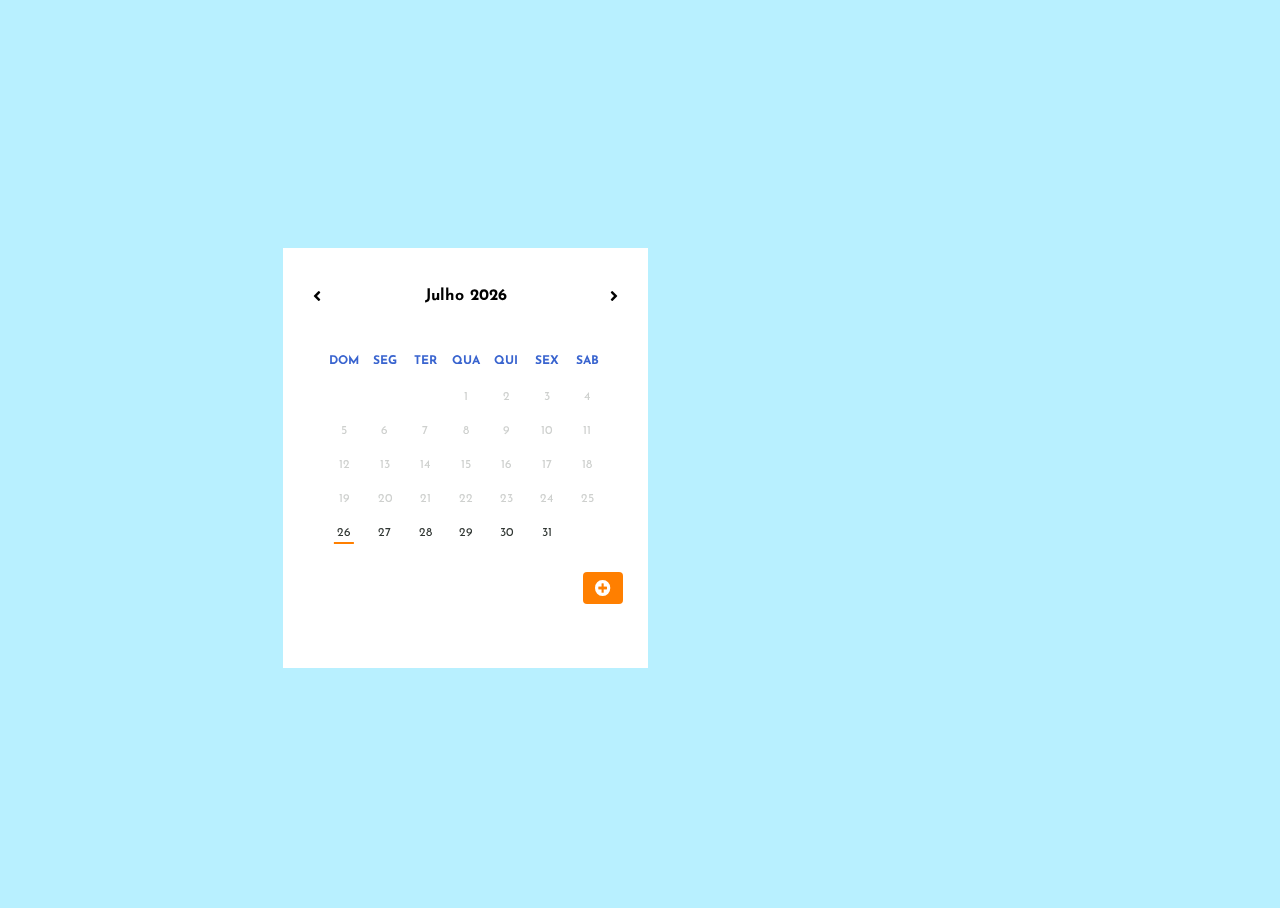
<file: index.html>
<html>
 
<head>
  <meta charset="UTF-8">
  <title>calendario</title>
	<link rel="stylesheet" href="https://use.fontawesome.com/releases/v5.8.2/css/all.css">
      <link rel="stylesheet" href="style.css">
</head>
<body>
 
  <div class="main">
  <div class="sideb">
    <div class="header"><i class="fa fa-angle-left" aria-hidden="true"></i><span><span class="month"> </span><span class="year"></span></span><i class="fa fa-angle-right" aria-hidden="true"></i></div>
    <div class="calender">
      <table>
        <thead>
          <tr class="weedays">
            <th data-weekday="dom" data-column="0">dom</th>
            <th data-weekday="seg" data-column="1">seg</th>
            <th data-weekday="ter" data-column="2">ter</th>
            <th data-weekday="qua" data-column="3">qua</th>
            <th data-weekday="qui" data-column="4">qui</th>
            <th data-weekday="sex" data-column="5">sex</th>
            <th data-weekday="sab" data-column="6">sab</th>
          </tr>
        </thead>
        <tbody>
          <tr class="days" data-row="0">
            <td data-column="0"></td>
            <td data-column="1"></td>
            <td data-column="2"></td>
            <td data-column="3"></td>
            <td data-column="4"></td>
            <td data-column="5"></td>
            <td data-column="6"></td>
          </tr>
          <tr class="days" data-row="1">
            <td data-column="0"></td>
            <td data-column="1"></td>
            <td data-column="2"></td>
            <td data-column="3"></td>
            <td data-column="4"></td>
            <td data-column="5"></td>
            <td data-column="6"></td>
          </tr>
          <tr class="days" data-row="2">
            <td data-column="0"></td>
            <td data-column="1"></td>
            <td data-column="2"></td>
            <td data-column="3"></td>
            <td data-column="4"></td>
            <td data-column="5"></td>
            <td data-column="6"></td>
          </tr>
          <tr class="days" data-row="3">
            <td data-column="0"></td>
            <td data-column="1"></td>
            <td data-column="2"></td>
            <td data-column="3"></td>
            <td data-column="4"></td>
            <td data-column="5"></td>
            <td data-column="6"></td>
          </tr>
          <tr class="days" data-row="4">
            <td data-column="0"></td>
            <td data-column="1"></td>
            <td data-column="2"></td>
            <td data-column="3"></td>
            <td data-column="4"></td>
            <td data-column="5"></td>
            <td data-column="6"></td>
          </tr>
          <tr class="days" data-row="5">
            <td data-column="0"></td>
            <td data-column="1"></td>
            <td data-column="2"></td>
            <td data-column="3"></td>
            <td data-column="4"></td>
            <td data-column="5"></td>
            <td data-column="6"></td>
          </tr>
        </tbody>
      </table>
    </div>
    <div class="showDate"><i class="fa  fa-plus-circle " aria-hidden="true"></i></div>
  </div>
</div>
  <script src="https://cdnjs.cloudflare.com/ajax/libs/jquery/3.1.1/jquery.min.js"></script>
 
    <script  src="function.js"></script>
 
</body>
 
</html>
</file>
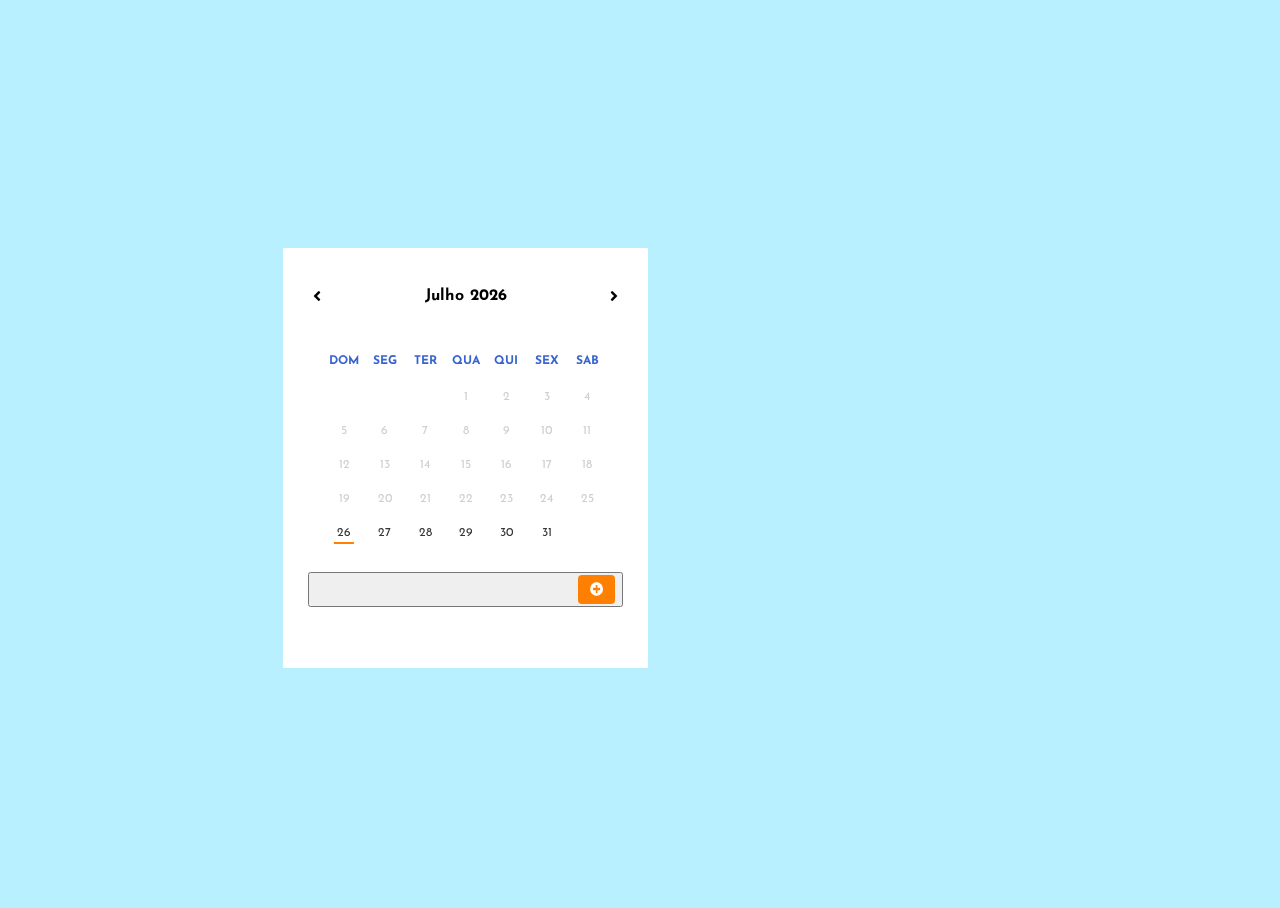
<file: calendarycopyh/CalendaryPDS/index.html>
<html>
 
<head>
  <meta charset="UTF-8">
  <title>calendario</title>
	<link rel="stylesheet" href="https://use.fontawesome.com/releases/v5.8.2/css/all.css">
      <link rel="stylesheet" href="style.css">
</head>
<body>
 
  <div class="main">
  <div class="sideb">
    <div class="header"><i class="fa fa-angle-left" aria-hidden="true"></i><span><span class="month"> </span><span class="year"></span></span><i class="fa fa-angle-right" aria-hidden="true"></i></div>
    <div class="calender">
      <table>
        <thead>
          <tr class="weedays">
            <th data-weekday="dom" data-column="0">dom</th>
            <th data-weekday="seg" data-column="1">seg</th>
            <th data-weekday="ter" data-column="2">ter</th>
            <th data-weekday="qua" data-column="3">qua</th>
            <th data-weekday="qui" data-column="4">qui</th>
            <th data-weekday="sex" data-column="5">sex</th>
            <th data-weekday="sab" data-column="6">sab</th>
          </tr>
        </thead>
        <tbody>
          <tr class="days" data-row="0">
            <td data-column="0"></td>
            <td data-column="1"></td>
            <td data-column="2"></td>
            <td data-column="3"></td>
            <td data-column="4"></td>
            <td data-column="5"></td>
            <td data-column="6"></td>
          </tr>
          <tr class="days" data-row="1">
            <td data-column="0"></td>
            <td data-column="1"></td>
            <td data-column="2"></td>
            <td data-column="3"></td>
            <td data-column="4"></td>
            <td data-column="5"></td>
            <td data-column="6"></td>
          </tr>
          <tr class="days" data-row="2">
            <td data-column="0"></td>
            <td data-column="1"></td>
            <td data-column="2"></td>
            <td data-column="3"></td>
            <td data-column="4"></td>
            <td data-column="5"></td>
            <td data-column="6"></td>
          </tr>
          <tr class="days" data-row="3">
            <td data-column="0"></td>
            <td data-column="1"></td>
            <td data-column="2"></td>
            <td data-column="3"></td>
            <td data-column="4"></td>
            <td data-column="5"></td>
            <td data-column="6"></td>
          </tr>
          <tr class="days" data-row="4">
            <td data-column="0"></td>
            <td data-column="1"></td>
            <td data-column="2"></td>
            <td data-column="3"></td>
            <td data-column="4"></td>
            <td data-column="5"></td>
            <td data-column="6"></td>
          </tr>
          <tr class="days" data-row="5">
            <td data-column="0"></td>
            <td data-column="1"></td>
            <td data-column="2"></td>
            <td data-column="3"></td>
            <td data-column="4"></td>
            <td data-column="5"></td>
            <td data-column="6"></td>
          </tr>
        </tbody>
      </table>
    <button class="showDate" onclick="oneclik()"> <i class="fa  fa-plus-circle " aria-hidden="true"></i> </button>
  </div>
</div>
<script>
function oneClick() {
  document.querySelector('.modal').classList.toggle('modal--hidden');
}

// adicionar o evento de clique ao botão
document.querySelector('.showDate').addEventListener('click', function() {
  // redirecionar para a página NewEvent.html
  window.location.href = "NewEvent.html";
});
</script>
  <script src="https://cdnjs.cloudflare.com/ajax/libs/jquery/3.1.1/jquery.min.js"></script>
  <script src="function.js"></script>
</body>
</html>
</file>
<file: style.css>
@import url("https://fonts.googleapis.com/css?family=Josefin+Sans&display=swap");
body, html {
  width: 100%;
  height: 100%;
  font-family: 'Josefin Sans', sans-serif;
  background-color: #B8F0FF;
  overflow: hidden;
  position: relative;
  outline: none;
  perspective: 1000px;
}
 
.main {
  position: absolute;
  width: 730px;
  height: 420px;
  top: 50%;
  left: 50%;
  box-sizing: border-box;
  transform: translate(-50%, -50%);
  transition: all 0.195s ease;
  transform-style: preserve-3d;
}
.main.is-rotated-left {
  transform: translate(-50%, -50%) rotateY(-4deg);
}
.main.is-rotated-right {
  transform: translate(-50%, -50%) rotateY(4deg);
}
.main .sideb,
.main .right-wrapper {
  background-color: white;
  width: 50%;
  float: left;
  height: 100%;
  box-sizing: border-box;
  padding: 25px;
  display: flex;
  flex-direction: column;
  justify-content: flex-start;
  align-items: center;
}
.main .header {
  padding: 15px 0 20px;
  display: flex;
  justify-content: space-between;
  width: 100%;
}
.main .header i {
  padding: 0 5px;
  cursor: pointer;
}
.main .header span {
  display: inline-block;
  margin: 0 3px;
  font-weight: 700;
}
.main .right-wrapper {
  background-color: #FF7F00;
  color: white;
  transform-origin: left center;
  transform: rotateY(110deg);
  transition: all 0.5s;
}
.main .right-wrapper.is-active {
  transform: rotateY(0deg);
}
.main .right-wrapper .header {
  text-align: left;
  justify-content: center;
}
.main .right-wrapper .day {
  font-size: 12em;
  text-indent: -12px;
  display: block;
}
.main .right-wrapper .month {
  font-size: 2.5em;
}
.main .sideb .showDate {
  color: white;
  text-align: right;
  width: 100%;
}
.main .sideb .showDate i {
  cursor: pointer;
  background: #FF7F00;
  border-radius: 4px;
  padding: 8px 12px;
  transform: scale(1);
  transition: all 0.3s;
}
.main .sideb .showDate i.is-active {
  transform: scale(-1);
}
.main .sideb table {
  text-align: center;
 
  width: 90%;
  margin: 30px auto 0;
  table-layout: fixed;
  border-collapse: collapse;
}
.main .sideb table tbody:before {
  content: "-";
  display: block;
  line-height: 0.75em;
  color: transparent;
}
.main .sideb table th {
  color: #3964CF;
  font-size: 0.75em;
  text-transform: uppercase;
  margin-bottom: 10px;
}
.main .sideb table td {
  padding: 11px 5px;
  color: #ced0ce;
  font-size: 0.75em;
  transition: all 0.3s;
  position: relative;
}
.main .sideb table td::before {
  content: "";
  display: none;
  width: 50%;
  height: 2px;
  position: absolute;
  left: 50%;
  top: 100%;
  transform: translate(-50%, -8px);
  background-color: #FF7F00;
}
.main .sideb table td.currentDay::before {
  display: block;
}
.main .sideb table td.selectable {
  color: #303633;
  cursor: pointer;
}
.main .sideb table td.selectable:hover {
  background: #FF7F00;
  color: white;
}
.main .sideb table td.between {
  background-color: #333;
  color: white;
}
.main .sideb table td.active, .main .sideb table td.hover {
  background: #FF7F00;
  color: white;
}
</file>
<file: calendarycopyh/CalendaryPDS/style.css>
@import url("https://fonts.googleapis.com/css?family=Josefin+Sans&display=swap");
body, html {
  width: 100%;
  height: 100%;
  font-family: 'Josefin Sans', sans-serif;
  background-color: #B8F0FF;
  overflow: hidden;
  position: relative;
  outline: none;
  perspective: 1000px;
}
 
.main {
  position: absolute;
  width: 730px;
  height: 420px;
  top: 50%;
  left: 50%;
  box-sizing: border-box;
  transform: translate(-50%, -50%);
  transition: all 0.195s ease;
  transform-style: preserve-3d;
}
.main.is-rotated-left {
  transform: translate(-50%, -50%) rotateY(-4deg);
}
.main.is-rotated-right {
  transform: translate(-50%, -50%) rotateY(4deg);
}
.main .sideb,
.main .right-wrapper {
  background-color: white;
  width: 50%;
  float: left;
  height: 100%;
  box-sizing: border-box;
  padding: 25px;
  display: flex;
  flex-direction: column;
  justify-content: flex-start;
  align-items: center;
}
.main .header {
  padding: 15px 0 20px;
  display: flex;
  justify-content: space-between;
  width: 100%;
}
.main .header i {
  padding: 0 5px;
  cursor: pointer;
}
.main .header span {
  display: inline-block;
  margin: 0 3px;
  font-weight: 700;
}
.main .right-wrapper {
  background-color: #FF7F00;
  color: white;
  transform-origin: left center;
  transform: rotateY(110deg);
  transition: all 0.5s;
}
.main .right-wrapper.is-active {
  transform: rotateY(0deg);
}
.main .right-wrapper .header {
  text-align: left;
  justify-content: center;
}
.main .right-wrapper .day {
  font-size: 12em;
  text-indent: -12px;
  display: block;
}
.main .right-wrapper .month {
  font-size: 2.5em;
}
.main .sideb .showDate {
  color: white;
  text-align: right;
  width: 100%;
}
.main .sideb .showDate i {
  cursor: pointer;
  background: #FF7F00;
  border-radius: 4px;
  padding: 8px 12px;
  transform: scale(1);
  transition: all 0.3s;
}
.main .sideb .showDate i.is-active {
  transform: scale(-1);
}
.main .sideb table {
  text-align: center;
 
  width: 90%;
  margin: 30px auto 0;
  table-layout: fixed;
  border-collapse: collapse;
}
.main .sideb table tbody:before {
  content: "-";
  display: block;
  line-height: 0.75em;
  color: transparent;
}
.main .sideb table th {
  color: #3964CF;
  font-size: 0.75em;
  text-transform: uppercase;
  margin-bottom: 10px;
}
.main .sideb table td {
  padding: 11px 5px;
  color: #ced0ce;
  font-size: 0.75em;
  transition: all 0.3s;
  position: relative;
}
.main .sideb table td::before {
  content: "";
  display: none;
  width: 50%;
  height: 2px;
  position: absolute;
  left: 50%;
  top: 100%;
  transform: translate(-50%, -8px);
  background-color: #FF7F00;
}
.main .sideb table td.currentDay::before {
  display: block;
}
.main .sideb table td.selectable {
  color: #303633;
  cursor: pointer;
}
.main .sideb table td.selectable:hover {
  background: #FF7F00;
  color: white;
}
.main .sideb table td.between {
  background-color: #333;
  color: white;
}
.main .sideb table td.active, .main .sideb table td.hover {
  background: #FF7F00;
  color: white;
}
</file>
